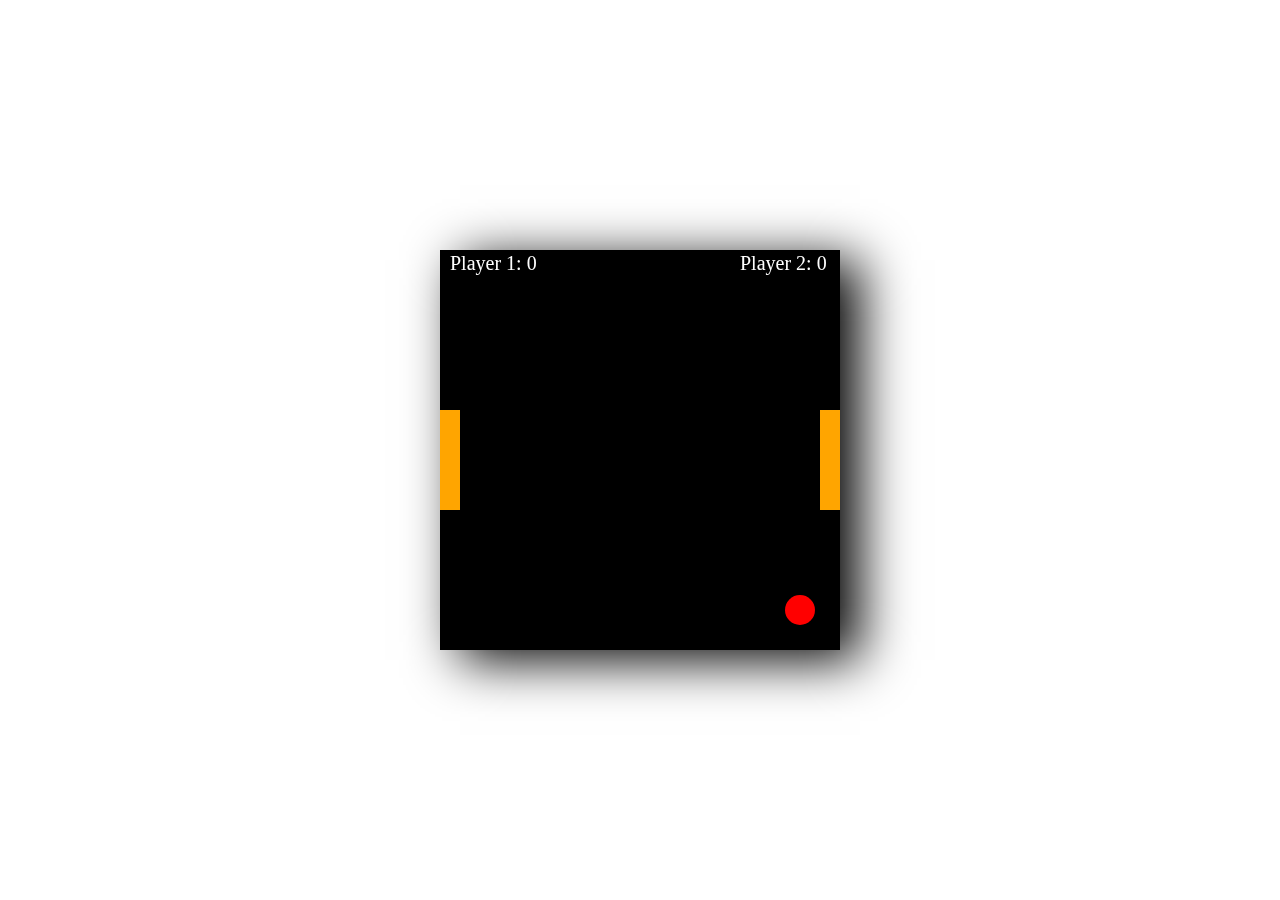
<file: index.html>
<!DOCTYPE html>
<html lang="en">
<head>
    <meta charset="UTF-8">
    <meta http-equiv="X-UA-Compatible" content="IE=edge">
    <meta name="viewport" content="width=device-width, initial-scale=1.0">
    <link rel="stylesheet" href="./pingpong.css">
    <title>pingpong game</title>
</head>
<body>
    <canvas id="game" width="400" height="400"/>
    <script src="/pingpong.js"></script>
</body>
</html>
</file>
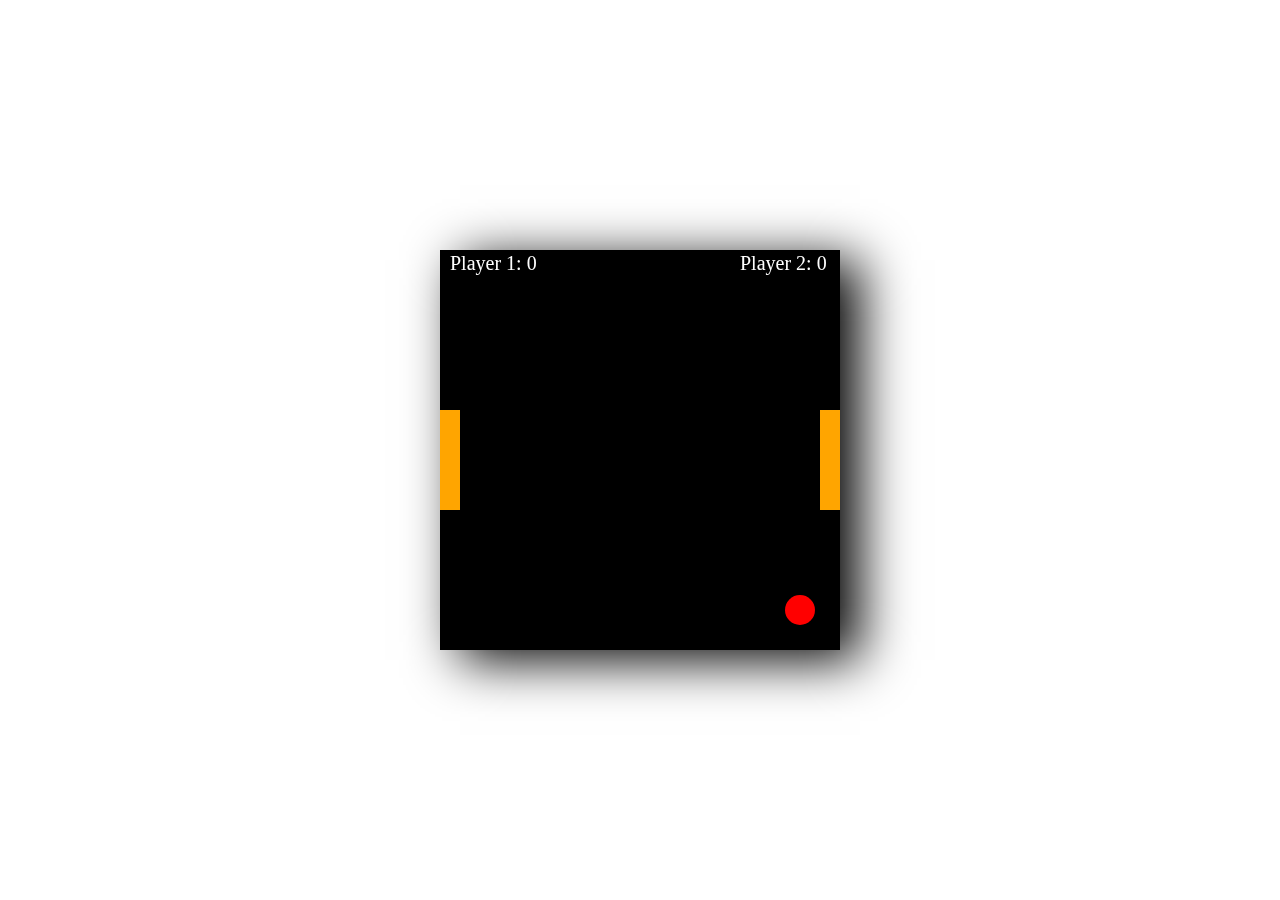
<file: pingpong.html>
<!DOCTYPE html>
<html lang="en">
<head>
    <meta charset="UTF-8">
    <meta http-equiv="X-UA-Compatible" content="IE=edge">
    <meta name="viewport" content="width=device-width, initial-scale=1.0">
    <link rel="stylesheet" href="./pingpong.css">
    <title>snake game</title>
</head>
<body>
    <canvas id="game" width="400" height="400"/>
    <script src="/pingpong.js"></script>
</body>
</html>
</file>
<file: pingpong.css>
body{
    margin: 0px;
    padding: 0px;
    display: flex;
     flex-direction: column; /* arrage items on top of the other */
     justify-content: center;
     align-items: center;
     height: 100vh;
}
canvas{
    box-shadow: black 20px 10px 50px; /*elevate our canvas*/
    display: flex;
    align-items: center
}
</file>
